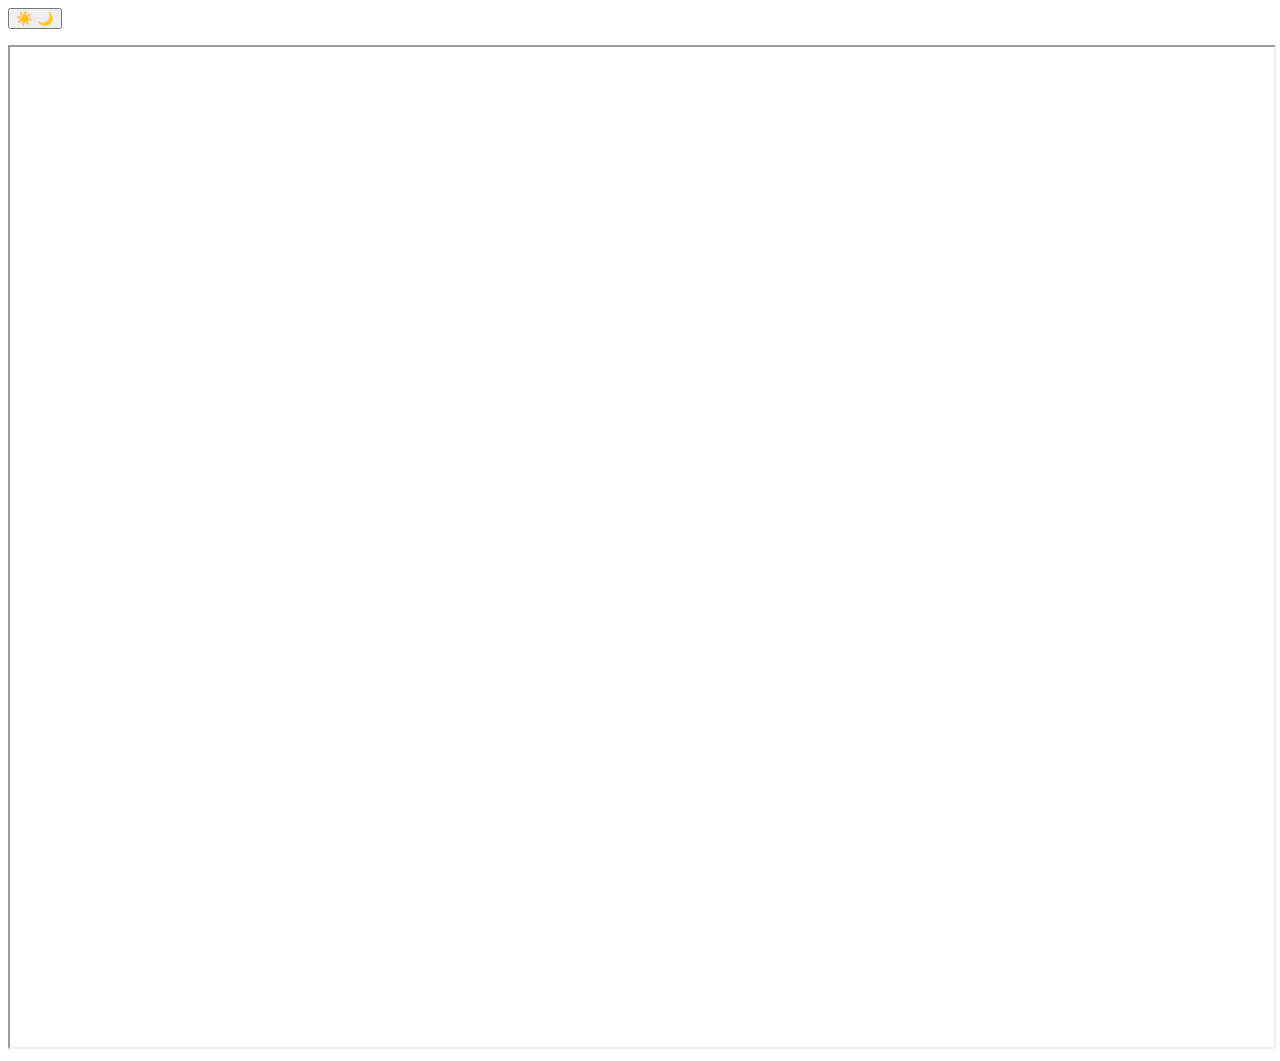
<file: html/code2.html>
<!DOCTYPE html>
<html>
<body> 
<div id="carte">
        <div class="header-controls">
        <button id="theme-btn">Basculer le thème</button>      
    </div>
     <ul>
            </ul>
    <p></div> <script>
        const themeBtn = document.getElementById('theme-btn');
        themeBtn.innerText='☀️ 🌙'
        themeBtn.addEventListener('click', () => {
            document.body.classList.toggle('darkmode');
        });
    </script><p>
             <div class="document-container">
            <iframe src="yomenoustevens.pdf" width="100%" height="1000px"></iframe>
        


</html>
</file>
